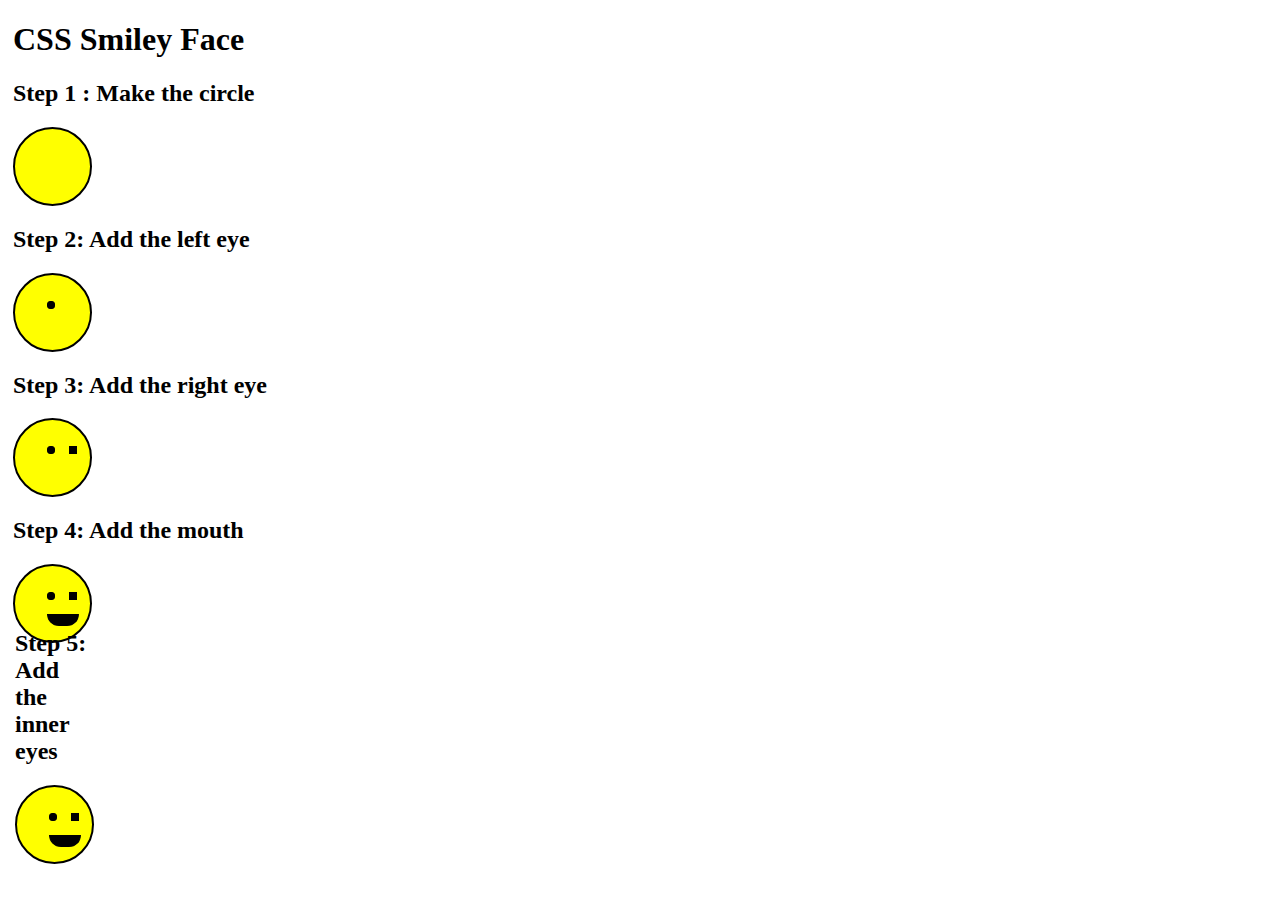
<file: index.html>
<!DOCTYPE html>
<html lang="en">
<head>
    <meta charset="UTF-8">
    <meta http-equiv="X-UA-Compatible" content="IE=edge">
    <meta name="viewport" content="width=device-width, initial-scale=1.0">
    <link rel="stylesheet" href="css_smiley.css">
    <title>Smiley Face</title>
</head>
<body>
    <div class="wrapper">
        <h1>CSS Smiley Face</h1>
        <h2>Step 1 : Make the circle</h2>
        <div class="face"></div>

        <h2>Step 2: Add the left eye</h2>
        <div class="face">
            <div class="lefteye"></div>
        </div>
        <h2>Step 3: Add the right eye</h2>
        <div class="face">
            <div class="lefteye"></div>
            <div class="righteye"></div>
        </div>

        <h2>Step 4: Add the mouth</h2>
        <div class="face">
            <div class="lefteye"></div>
            <div class="righteye"></div>
            <div class="mouth"></div>

        <h2>Step 5: Add the inner eyes</h2>
            <div class="face">
                <div class="lefteye">
                    <div id="inner-left"></div>
                </div>
                <div class="righteye">
                    <div id="inner-eye"></div>
                </div>
                <div class="mouth"></div>
            </div>
        </div>
    </div>
    
</body>
</html>
</file>
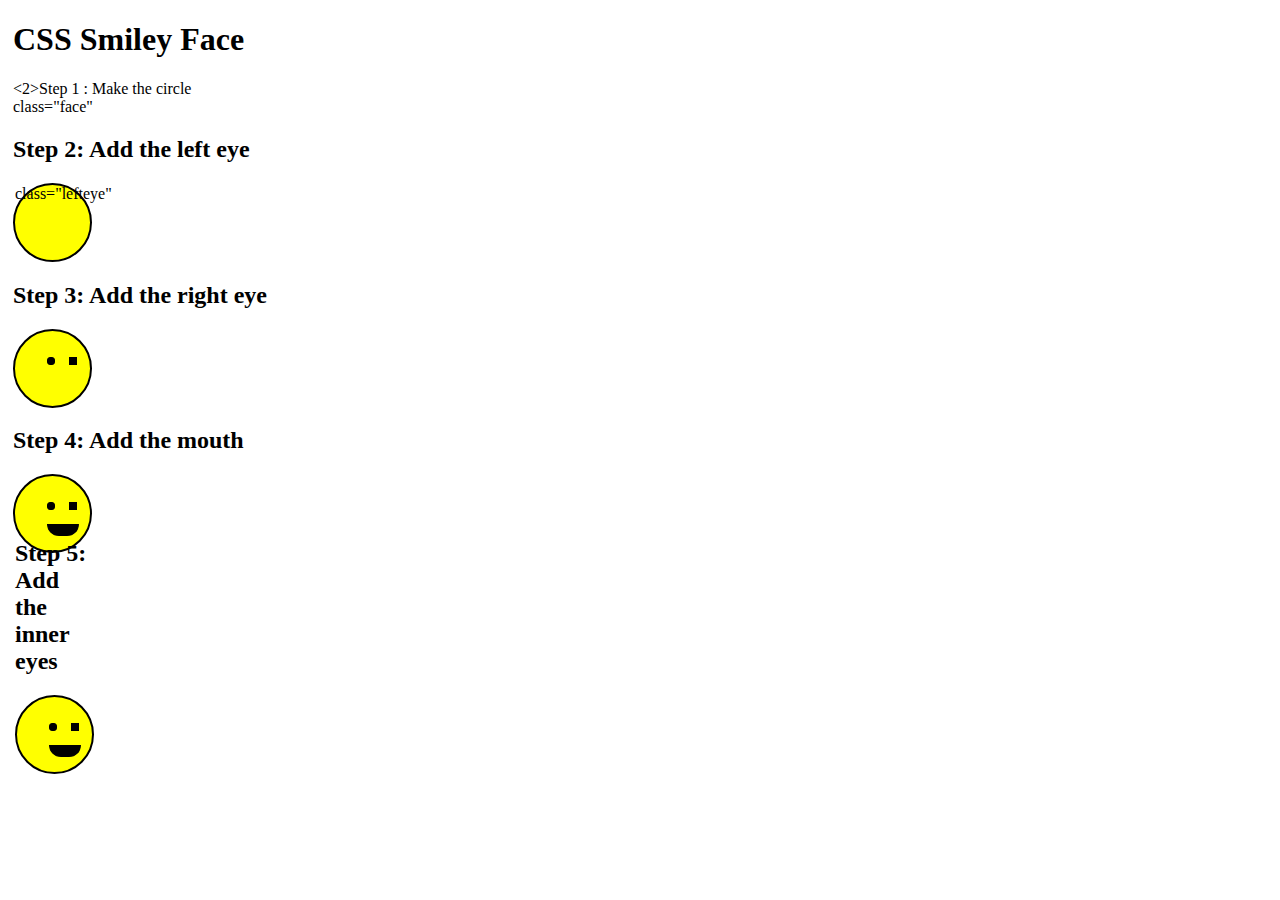
<file: css_smiley.html>
<!DOCTYPE html>
<html lang="en">
<head>
    <meta charset="UTF-8">
    <meta http-equiv="X-UA-Compatible" content="IE=edge">
    <meta name="viewport" content="width=device-width, initial-scale=1.0">
    <link rel="stylesheet" href="css_smiley.css">
    <title>Smiley Face</title>
</head>
<body>
    <div class="wrapper">
        <h1>CSS Smiley Face</h1>
        <2>Step 1 : Make the circle</2>
        <div> class="face"</div>

        <h2>Step 2: Add the left eye</h2>
        <div class="face">
            <div> class="lefteye"</div>
        </div>
        <h2>Step 3: Add the right eye</h2>
        <div class="face">
            <div class="lefteye"></div>
            <div class="righteye"></div>
        </div>
        <h2>Step 4: Add the mouth</h2>
        <div class="face">
            <div class="lefteye"></div>
            <div class="righteye"></div>
            <div class="mouth"></div>
            <h2>Step 5: Add the inner eyes</h2>
            <div class="face">
                <div class="lefteye">
                    <div id="inner-left"></div>
                </div>
                <div class="righteye">
                    <div id="inner-eye"></div>
                </div>
                <div class="mouth"></div>
            </div>
        </div>
    </div>
    
</body>
</html>
</file>
<file: css_smiley.css>
.wrapper {
    margin: 5px;
}

.face {
    width: 75px;
    height: 75px;
    border: solid 2px black;
    background-color: yellow;
    border-radius: 50px;
}

.lefteye {
    width: 6px;
    height: 6px;
    border: solid 1px black;
    border-radius: 3px;
    z-index: 1;
    position: relative;
    left: 32px;
    top: 26px;
    background-color: black;
}

.righteye {
    width: 6px;
    height: 6px;
    border: solid 1px black;
    z-index: 1;
    position: relative;
    left: 54px;
    top: 18px;
    background-color: black;
}

.mouth {
    width: 30px;
    height: 10px;
    border: solid 1px black;
    border-radius: 0 0 45px 45px;
    margin: 16px;
    position: relative;
    top: 1em;
    left: 1em;
    background-color: black;
}

.inner-left {
    width: 2px;
    height: 2px;
    border: solid 1px white;
    border-radius: 2px;
    position: relative;
    left: 2px;
    top: 2px;
    background-color: white;
}

.inner-right {
    width: 2px;
    height: 2px;
    border: solid 1px white;
    border-radius: 2px;
    position: relative;
    left: 2px;
    top: 2px;
    background-color: white;
}
</file>
